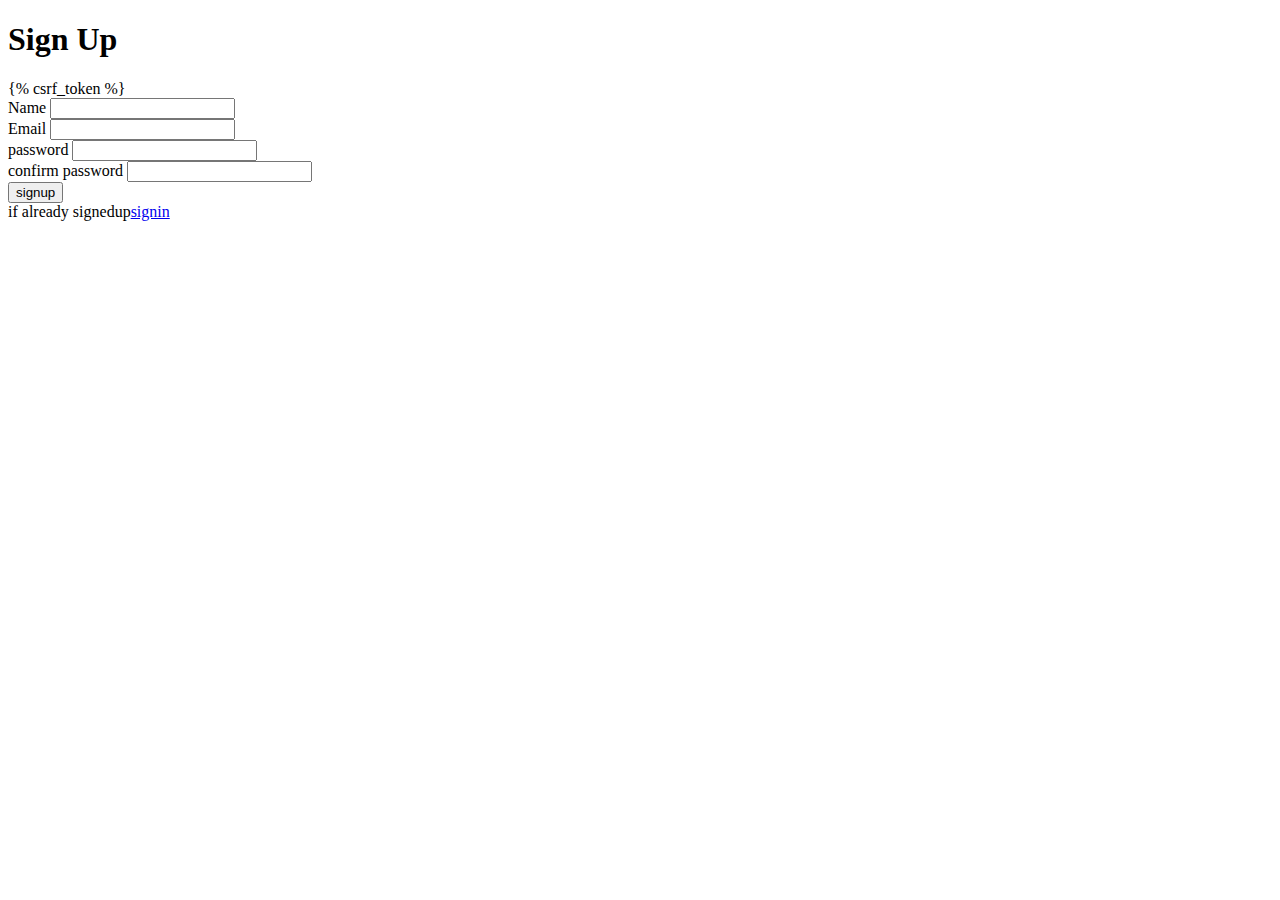
<file: templates/authentication/signup.html>
<!DOCTYPE html>
<html lang="en">
  <head>
    <meta charset="UTF-8" />
    <meta http-equiv="X-UA-Compatible" content="IE=edge" />
    <meta name="viewport" content="width=device-width, initial-scale=1.0" />
    <title>Signup</title>
  </head>
  <body>
    <h1>Sign Up</h1>
    <form action="/signup" method="POST">
      {% csrf_token %}
      <div>
        <label for="name">Name</label>
        <input type="text" name="Name" id="name" required />
      </div>
      <div>
        <label for="email">Email</label>
        <input type="email" name="Email" id="email" required />
      </div>
      <div>
        <label for="password">password</label>
        <input type="password" name="Password" id="password" required />
      </div>
      <div>
        <label for="confirm password">confirm password</label>
        <input
          type="password"
          name="Confirm Passowrd"
          id="confirm password"
          required
        />
      </div>
      <div>
        <button type="submit">signup</button>
      </div>
      if already signedup<a href="signin">signin</a>
    </form>
  </body>
</html>
</file>
